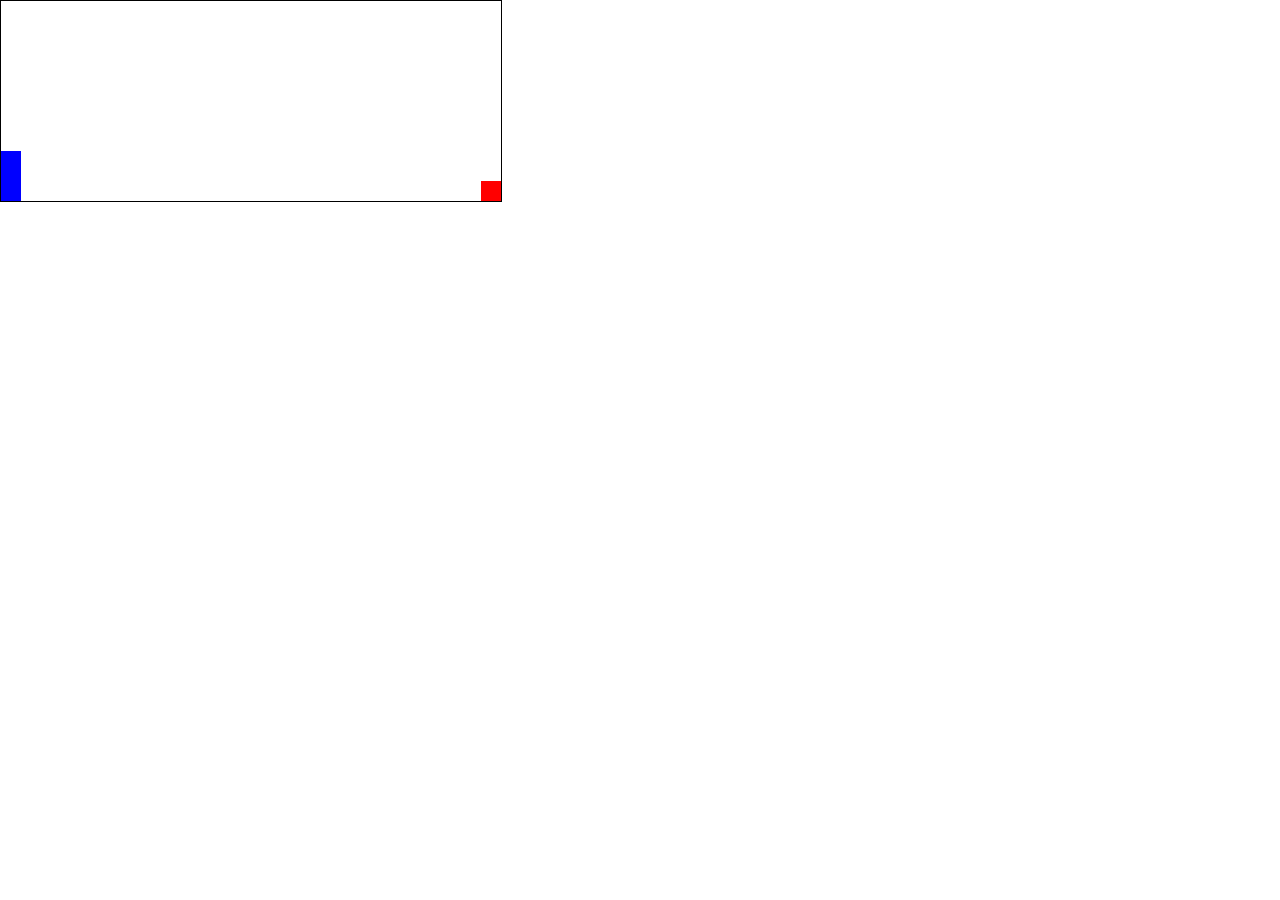
<file: html/index.html>
<!DOCTYPE html>
<html lang="en" onclick="jump()">
<head>
    <meta charset="UTF-8">
    <meta name="viewport" content="width=device-width, initial-scale=1.0">
    <title>game1</title>
    <link rel="stylesheet" href="../css/style.css">
</head>
<body>
    <div id="game1">
        <div id="character"></div>
        <div id="block"></div>
    </div>
</body>
<script src="../javascript/main.js"></script>
</html>
</file>
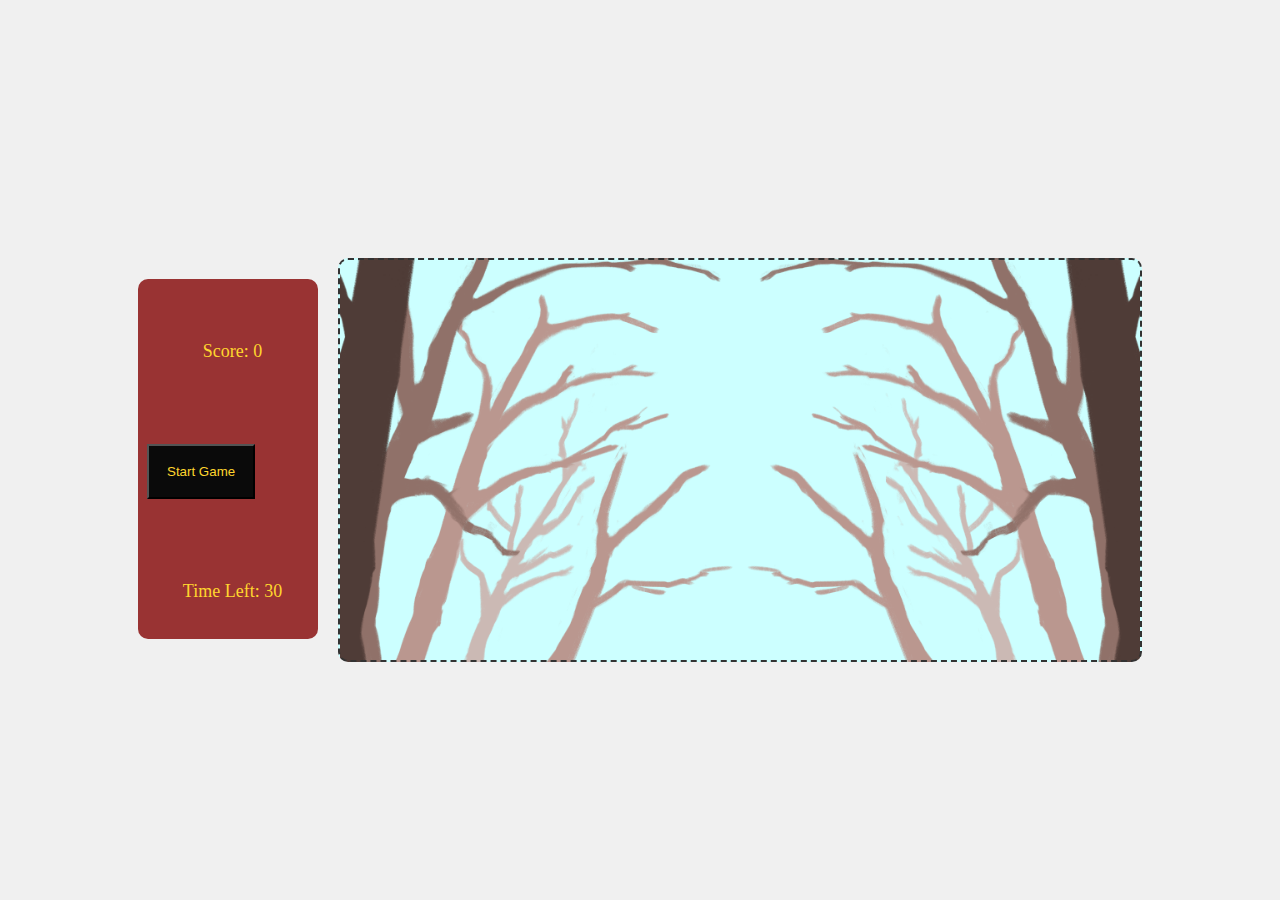
<file: GAME 1/html/index.html>
<!DOCTYPE html>
<html lang="en">
  <head>
    <meta charset="UTF-8" />
    <meta name="viewport" content="width=device-width, initial-scale=1.0" />
    <title>CATCH THE LEAF</title>
    <link rel="stylesheet" href="../css/style.css" />
  </head>
  <body>
    <div class="container">
      <div id="score">Score: 0</div>
      <button id="start-btn">Start Game</button>
      <div id="timer">Time Left: 30</div>
    </div>
    <div class="game">
      <div id="game-area"></div>
    </div>
    <script src="../javascript/main.js"></script>
  </body>
</html>
</file>
<file: css/style.css>
*{
    padding: 0;
    margin: 0;
}

#game1{
    width: 500px;
    height: 200px;
    border: 1px solid black;
}

#character{
    width: 20px;
    height: 50px;
    background-color: blue;
    position: relative;
    top: 150px;
}

.animate{
    animation: jump 500ms;
}

@keyframes jump {
    0%{top: 150px;}
    30%{top: 100px;}
    70%{top: 100px;}
    100%{top: 150px;}
}

#block{
    width: 20px;
    height: 20px;
    background-color: red;
    position: relative;
    top: 130px;
    left: 480px;
    animation: block 1s infinite linear;
}

@keyframes block{
    0%{left: 480px;}
    100%{left: -40px;}

}
</file>
<file: GAME 1/css/style.css>
* {
  padding: 0;
  margin: 0;
}

html {
  cursor: url("../assets/1.png"), auto;
}

body {
  font-family: ubuntu;
  display: flex;
  justify-content: center;
  align-items: center;
  height: 100vh;
  background-color: #f0f0f0;
}

.container {
  flex-direction: column;
  align-items: flex-start;
  margin-right: 20px;
  background-color: #993333;
  margin-top: 2vh;
  height: 40vh;
  width: 20vh;
  justify-items: center;
  border-radius: 10px;
  font-size: 2vh;
}

.game {
  display: flex;
  flex-direction: column;
}

#game-area {
  width: 800px;
  height: 400px;
  border: 2px dashed #333;
  border-radius: 10px;
  position: relative;
  overflow: hidden;
  margin-top: 20px;
  background-image: url(../assets/background.png);
  background-size: cover;
  background-position: center;
  background-repeat: no-repeat;
  background-color: #ccffff;
}

.object {
  width: 50px;
  height: 50px;
  background-color: #ff5722;
  border-radius: 50%;
  position: absolute;
  cursor: pointer;
}

#score,
#timer,
#start-btn {
  color: #ffd62e;
  margin-left: 1vh;
  margin-top: 8vh;
  transform: translateY(-10px);
}

#score {
  margin-bottom: 10px;
}

#start-btn {
  margin-bottom: 10px;
  padding: 10%;
  background-color: rgb(10, 10, 10);
}
</file>
